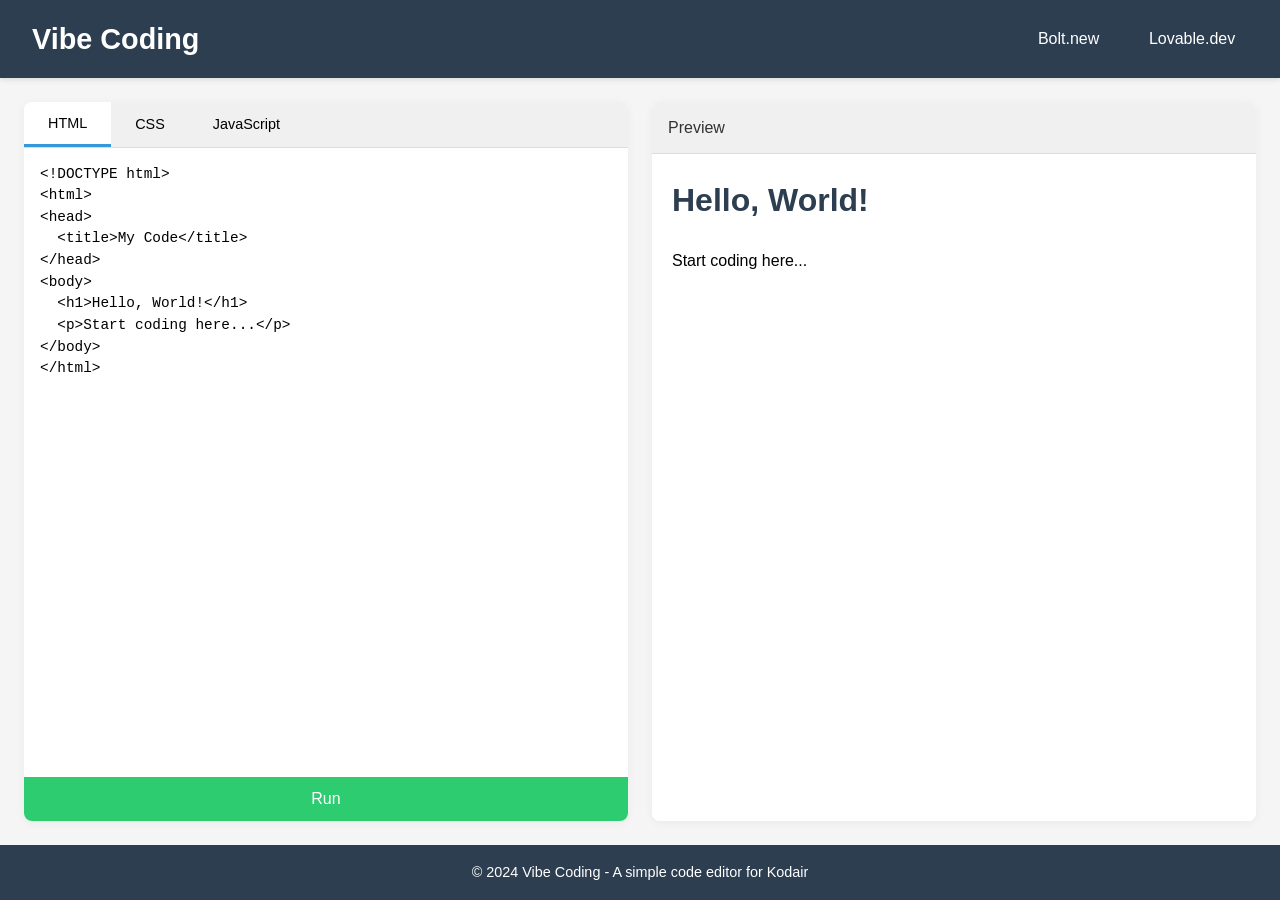
<file: VibeCoding/index.html>
<!DOCTYPE html>
<html lang="en">
<head>
    <meta charset="UTF-8">
    <meta name="viewport" content="width=device-width, initial-scale=1.0">
    <title>Vibe Coding - Code Editor</title>
    <link rel="stylesheet" href="styles.css">
</head>
<body>
    <header>
        <h1>Vibe Coding</h1>
        <nav>
            <ul>
                <li><a href="https://bolt.new" target="_blank">Bolt.new</a></li>
                <li><a href="https://lovable.dev" target="_blank">Lovable.dev</a></li>
                <!-- Room for more links -->
            </ul>
        </nav>
    </header>

    <main>
        <div class="editor-container">
            <div class="editor-tabs">
                <button class="tab-btn active" data-tab="html">HTML</button>
                <button class="tab-btn" data-tab="css">CSS</button>
                <button class="tab-btn" data-tab="js">JavaScript</button>
            </div>
            <div class="editor-panels">
                <div class="panel active" id="html-panel">
                    <textarea id="html-code" placeholder="Enter HTML code here..."></textarea>
                </div>
                <div class="panel" id="css-panel">
                    <textarea id="css-code" placeholder="Enter CSS code here..."></textarea>
                </div>
                <div class="panel" id="js-panel">
                    <textarea id="js-code" placeholder="Enter JavaScript code here..."></textarea>
                </div>
            </div>
            <button id="run-btn">Run</button>
        </div>

        <div class="preview-container">
            <h2>Preview</h2>
            <iframe id="preview-frame"></iframe>
        </div>
    </main>

    <footer>
        <p>&copy; 2024 Vibe Coding - A simple code editor for Kodair</p>
    </footer>

    <script src="script.js"></script>
</body>
</html>
</file>
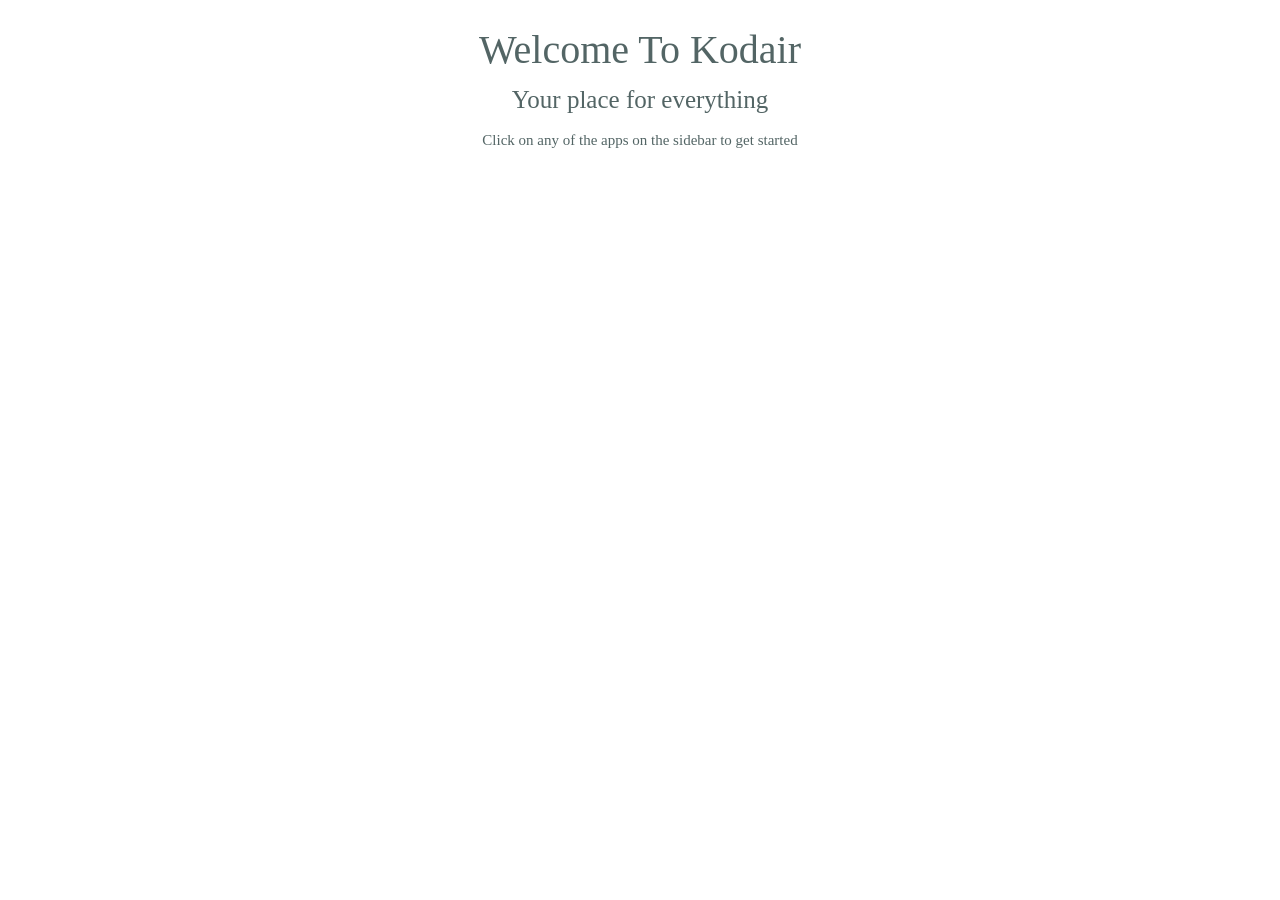
<file: Welcome/Welcome.html>
<!DOCTYPE html>
<html>
	<head>
		<title>Welcome</title>
		<link rel="stylesheet" href="Welcome.css" />
	</head>
	<body>
		<div class="WelcomeContainer">
			<center id="WelcomeTitle">Welcome To Kodair</center>
			<center id="KodMoto">Your place for everything</center>
			<center id="GettingStarted">Click on any of the apps on the sidebar to get started</center>
		</div>

		<!-- OpenWidget Chat -->
		<script>
			window.__ow = window.__ow || {};
			window.__ow.organizationId = "d22ade09-9a15-40b4-b6e3-1efe8fe15e61";
			window.__ow.integration_name = "manual_settings";
			window.__ow.product_name = "openwidget";   
			;(function(n,t,c){function i(n){return e._h?e._h.apply(null,n):e._q.push(n)}var e={_q:[],_h:null,_v:"2.0",on:function(){i(["on",c.call(arguments)])},once:function(){i(["once",c.call(arguments)])},off:function(){i(["off",c.call(arguments)])},get:function(){if(!e._h)throw new Error("[OpenWidget] You can't use getters before load.");return i(["get",c.call(arguments)])},call:function(){i(["call",c.call(arguments)])},init:function(){var n=t.createElement("script");n.async=!0,n.type="text/javascript",n.src="https://cdn.openwidget.com/openwidget.js",t.head.appendChild(n)}};!n.__ow.asyncInit&&e.init(),n.OpenWidget=n.OpenWidget||e}(window,document,[].slice))
		</script>
		<noscript>You need to <a href="https://www.openwidget.com/enable-javascript" rel="noopener nofollow">enable JavaScript</a> to use the communication tool powered by <a href="https://www.openwidget.com/" rel="noopener nofollow" target="_blank">OpenWidget</a></noscript>
	</body>
</html>
</file>
<file: VibeCoding/styles.css>
/* Reset and base styles */
* {
    margin: 0;
    padding: 0;
    box-sizing: border-box;
}

body {
    font-family: 'Segoe UI', Tahoma, Geneva, Verdana, sans-serif;
    line-height: 1.6;
    color: #333;
    background-color: #f5f5f5;
    display: flex;
    flex-direction: column;
    min-height: 100vh;
}

/* Header styles */
header {
    background-color: #2c3e50;
    color: white;
    padding: 1rem 2rem;
    display: flex;
    justify-content: space-between;
    align-items: center;
    box-shadow: 0 2px 5px rgba(0, 0, 0, 0.1);
}

header h1 {
    font-size: 1.8rem;
    font-weight: 600;
}

nav ul {
    display: flex;
    list-style: none;
    gap: 1.5rem;
}

nav a {
    color: white;
    text-decoration: none;
    font-weight: 500;
    padding: 0.5rem 0.8rem;
    border-radius: 4px;
    transition: background-color 0.3s;
}

nav a:hover {
    background-color: rgba(255, 255, 255, 0.1);
}

/* Main content */
main {
    flex: 1;
    display: flex;
    padding: 1.5rem;
    gap: 1.5rem;
    max-width: 1400px;
    margin: 0 auto;
    width: 100%;
}

/* Editor section */
.editor-container {
    flex: 1;
    display: flex;
    flex-direction: column;
    background-color: white;
    border-radius: 8px;
    box-shadow: 0 2px 10px rgba(0, 0, 0, 0.05);
    overflow: hidden;
}

.editor-tabs {
    display: flex;
    background-color: #f0f0f0;
    border-bottom: 1px solid #ddd;
}

.tab-btn {
    padding: 0.8rem 1.5rem;
    border: none;
    background: none;
    font-size: 0.9rem;
    font-weight: 500;
    cursor: pointer;
    transition: background-color 0.2s;
}

.tab-btn:hover {
    background-color: #e0e0e0;
}

.tab-btn.active {
    background-color: white;
    border-bottom: 3px solid #3498db;
}

.editor-panels {
    flex: 1;
    position: relative;
}

.panel {
    display: none;
    height: 100%;
}

.panel.active {
    display: block;
}

textarea {
    width: 100%;
    height: 100%;
    min-height: 300px;
    padding: 1rem;
    font-family: 'Courier New', Courier, monospace;
    font-size: 0.9rem;
    border: none;
    resize: none;
    outline: none;
    line-height: 1.5;
}

#run-btn {
    background-color: #2ecc71;
    color: white;
    border: none;
    padding: 0.8rem;
    font-size: 1rem;
    font-weight: 500;
    cursor: pointer;
    transition: background-color 0.3s;
}

#run-btn:hover {
    background-color: #27ae60;
}

/* Preview section */
.preview-container {
    flex: 1;
    display: flex;
    flex-direction: column;
    background-color: white;
    border-radius: 8px;
    box-shadow: 0 2px 10px rgba(0, 0, 0, 0.05);
    overflow: hidden;
}

.preview-container h2 {
    padding: 0.8rem 1rem;
    background-color: #f0f0f0;
    border-bottom: 1px solid #ddd;
    font-size: 1rem;
    font-weight: 500;
}

#preview-frame {
    flex: 1;
    width: 100%;
    border: none;
    background-color: white;
}

/* Footer */
footer {
    background-color: #2c3e50;
    color: white;
    text-align: center;
    padding: 1rem;
    font-size: 0.9rem;
}

/* Responsive design */
@media (max-width: 900px) {
    main {
        flex-direction: column;
    }
    
    .editor-container,
    .preview-container {
        width: 100%;
    }
    
    header {
        flex-direction: column;
        gap: 1rem;
        text-align: center;
    }
}
</file>
<file: Welcome/Welcome.css>
body {
	background-color: transparent !important;
}

.WelcomeContainer {
	position: absolute;
	top: 0;
	left: 0;
	height: 100%;
	width: 100%;
	text-align: center;
	vertical-align: middle;
	color: rgba(25, 50, 50, 0.75);
	overflow: hidden;
}

#WelcomeTitle {
	position: absolute;
	top: 0;
	left: 0;
	height: 75px;
	width: 100%;
	text-align: center;
	font-size: 40px;
	line-height: 100px;
	color: rgba(25, 50, 50, 0.75);
	overflow: hidden;
}

#KodMoto {
	position: absolute;
	top: 75px;
	left: 0;
	height: 50px;
	width: 100%;
	text-align: center;
	font-size: 25px;
	line-height: 50px;
	color: rgba(25, 50, 50, 0.75);
	overflow: hidden;
}

#GettingStarted {
	position: absolute;
	top: 125px;
	left: 0;
	height: 25px;
	width: 100%;
	text-align: center;
	font-size: 15px;
	line-height: 30px;
	vertical-align: middle;
	color: rgba(25, 50, 50, 0.75);
	overflow: hidden;
}

#CapstoneShortcut {
	position: absolute;
	top: 175px;
	left: 5%;
	height: calc(100% - 300px);
	width: 40%;
	background-color: rgba(100, 100, 100, 0.5);
}

#GovernmentShortcut {
	position: absolute;
	top: 175px;
	left: 55%;
	height: calc(100% - 300px);
	width: 40%;
	background-color: rgba(100, 100, 100, 0.5);
}

#ShortcutTitle1 {
	position: absolute;
	top: 0;
	left: 0;
	width: 100%;
	height: 50px;
	line-height: 50px;
	font-size: 25px;
	color: #eeeeee;
}

#ShortcutTitle2 {
	position: absolute;
	top: 0;
	left: 0;
	width: 100%;
	height: 50px;
	line-height: 50px;
	font-size: 25px;
	color: #eeeeee;
}

#ShortcutDescription1 {
	position: absolute;
	top: 50px;
	left: 0;
	width: 100%;
	height: calc(100% - 100px);
	font-size: 15px;
	color: #cccccc;
	overflow: scroll;
}

#ShortcutDescription2 {
	position: absolute;
	top: 50px;
	left: 0;
	width: 100%;
	height: calc(100% - 100px);
	font-size: 15px;
	color: #cccccc;
	overflow: scroll;
}

#ShortcutButton1 {
	position: absolute;
	bottom: 0;
	left: 0;
	width: 100%;
	height: 50px;
}

#ShortcutButton2 {
	position: absolute;
	bottom: 0;
	left: 0;
	width: 100%;
	height: 50px;
}

#AdFrame {
	position: absolute;
	bottom: 0;
	left: 0;
	border: 0px;
	padding: 0;
	width: 100%;
	height: 105px;
	overflow: hidden;
}
</file>
